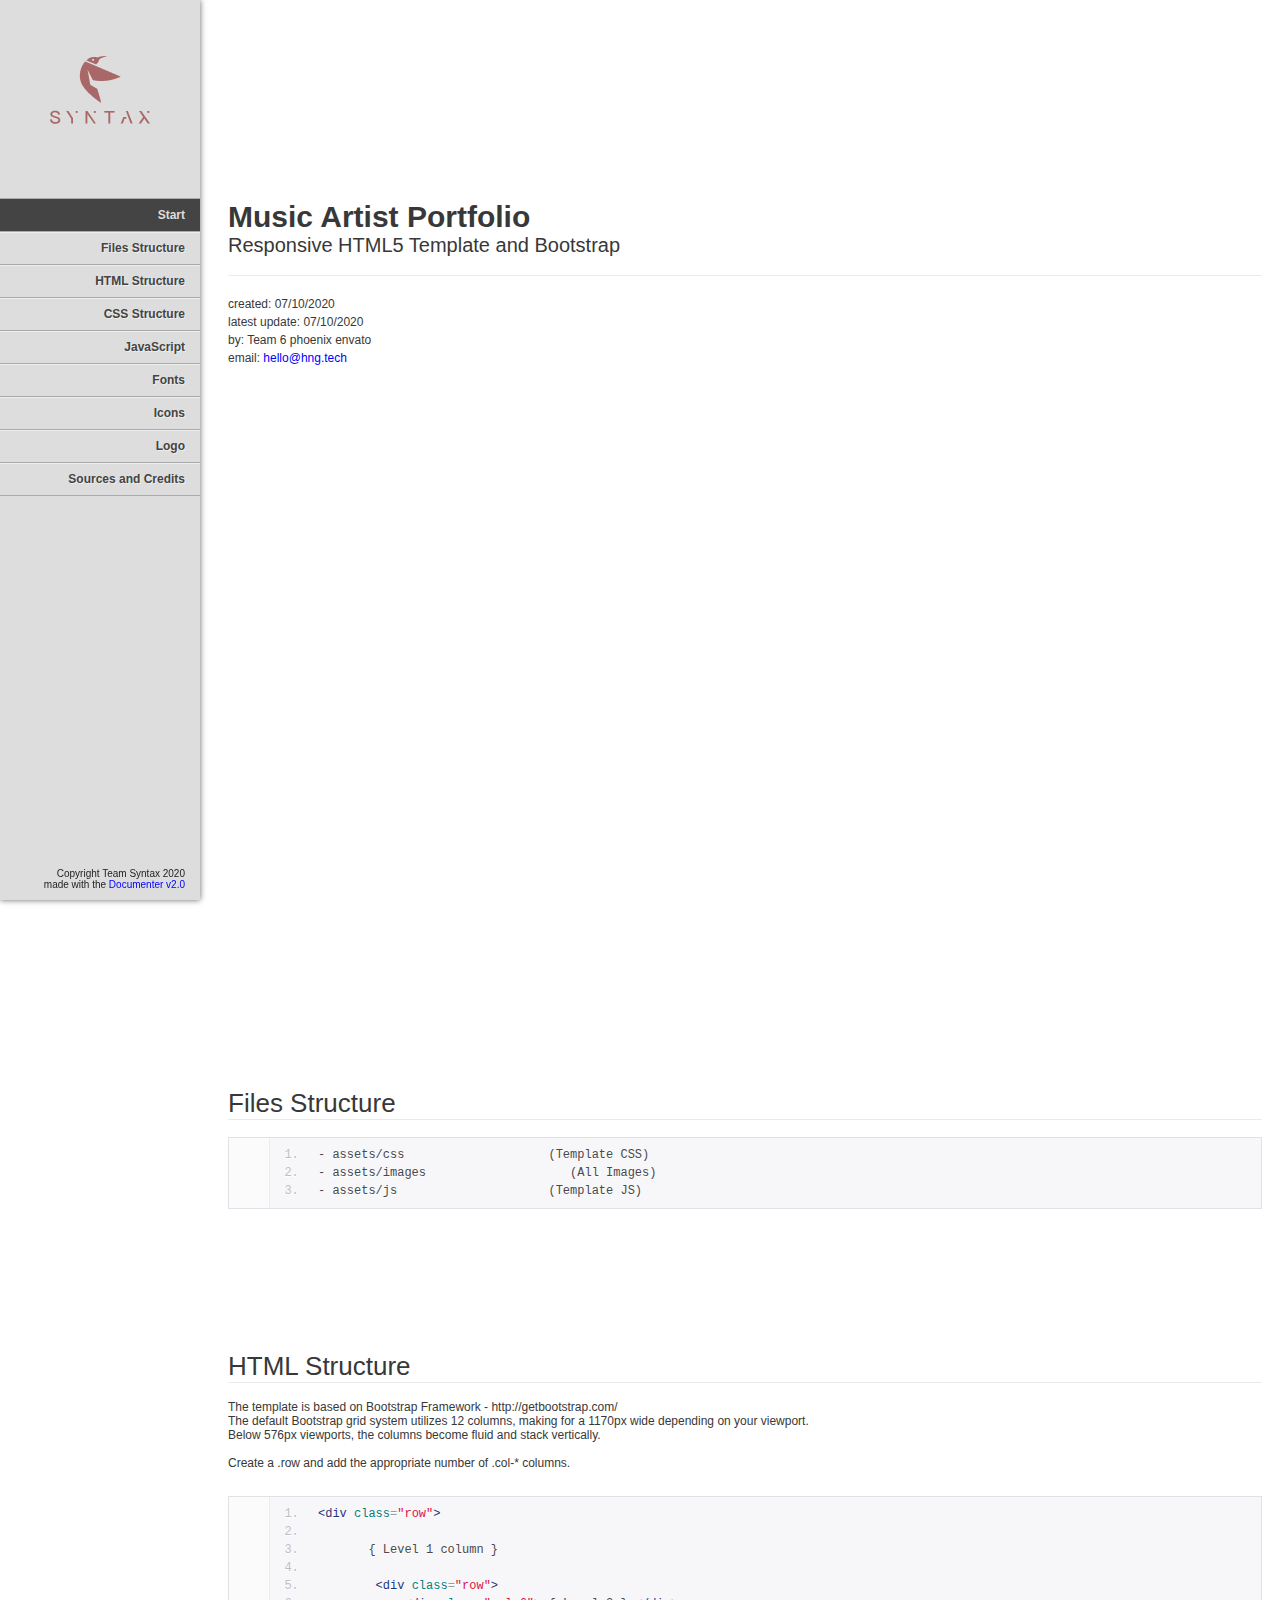
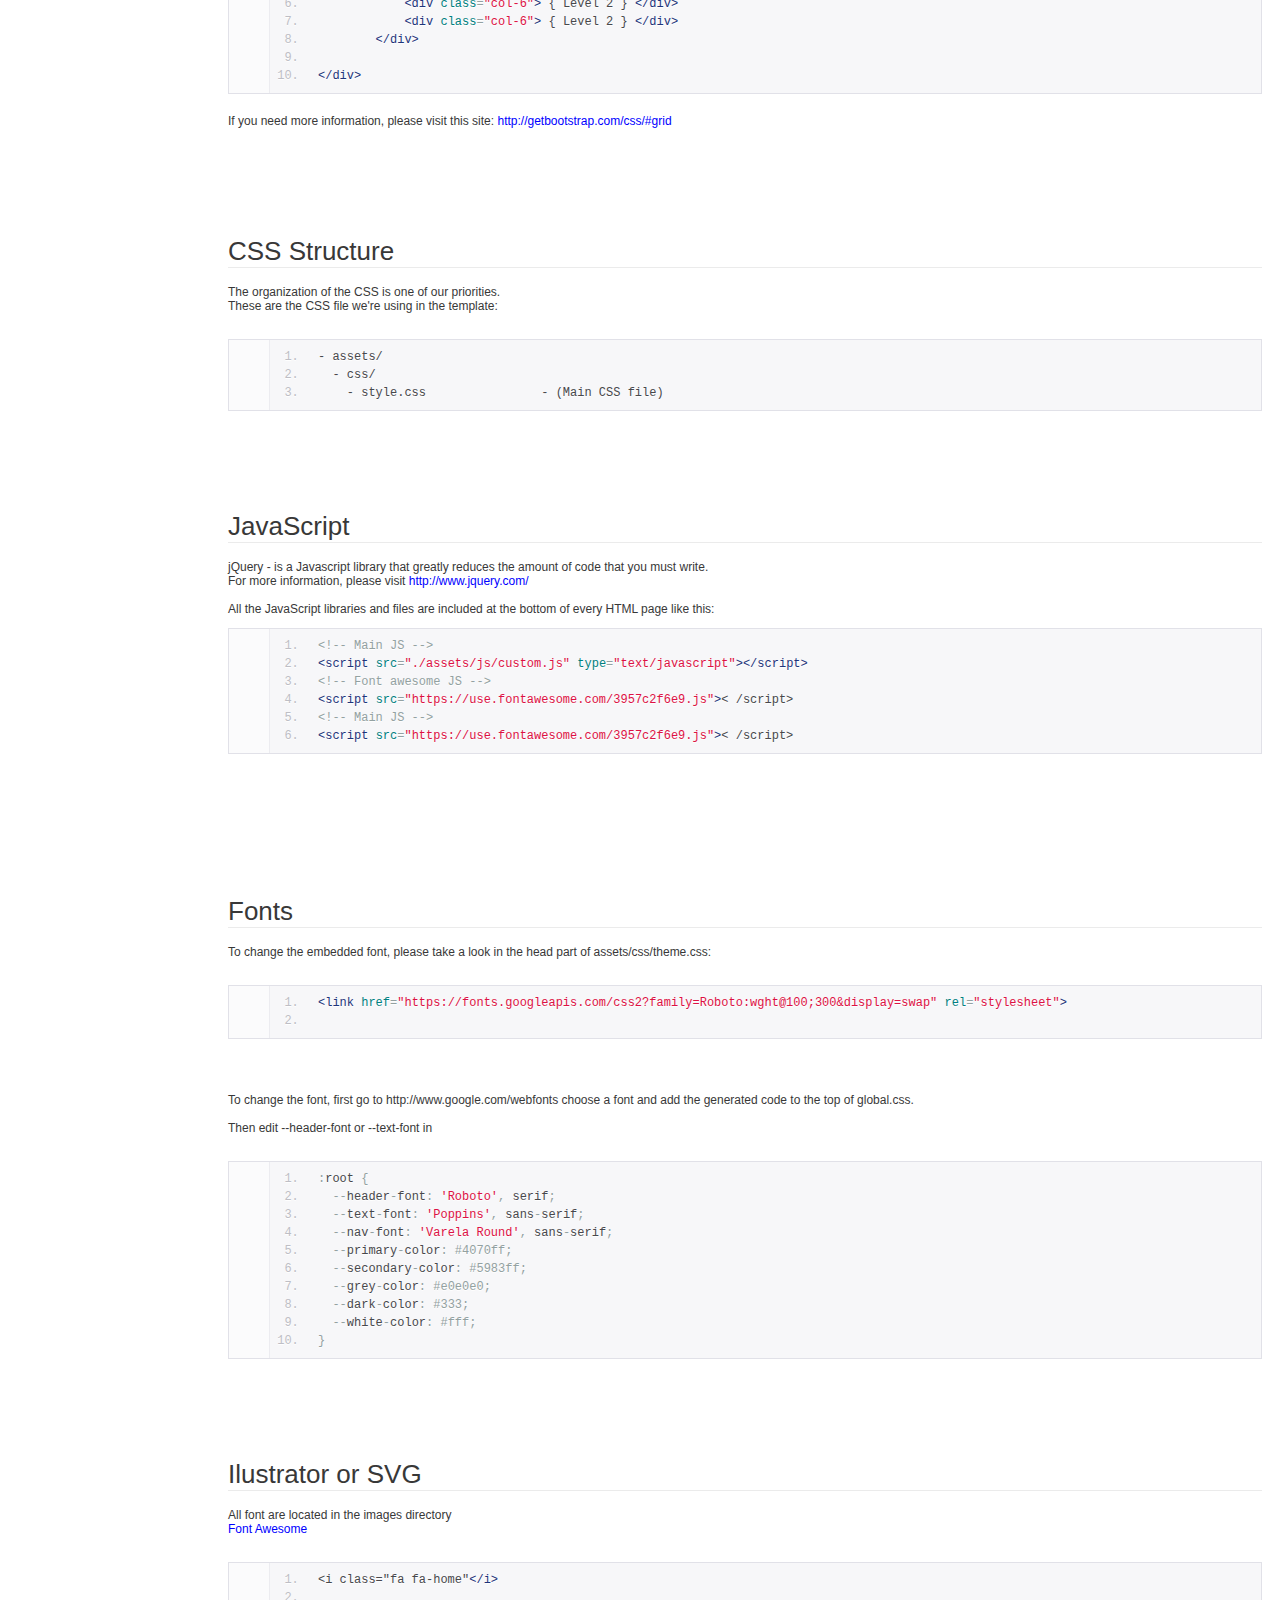
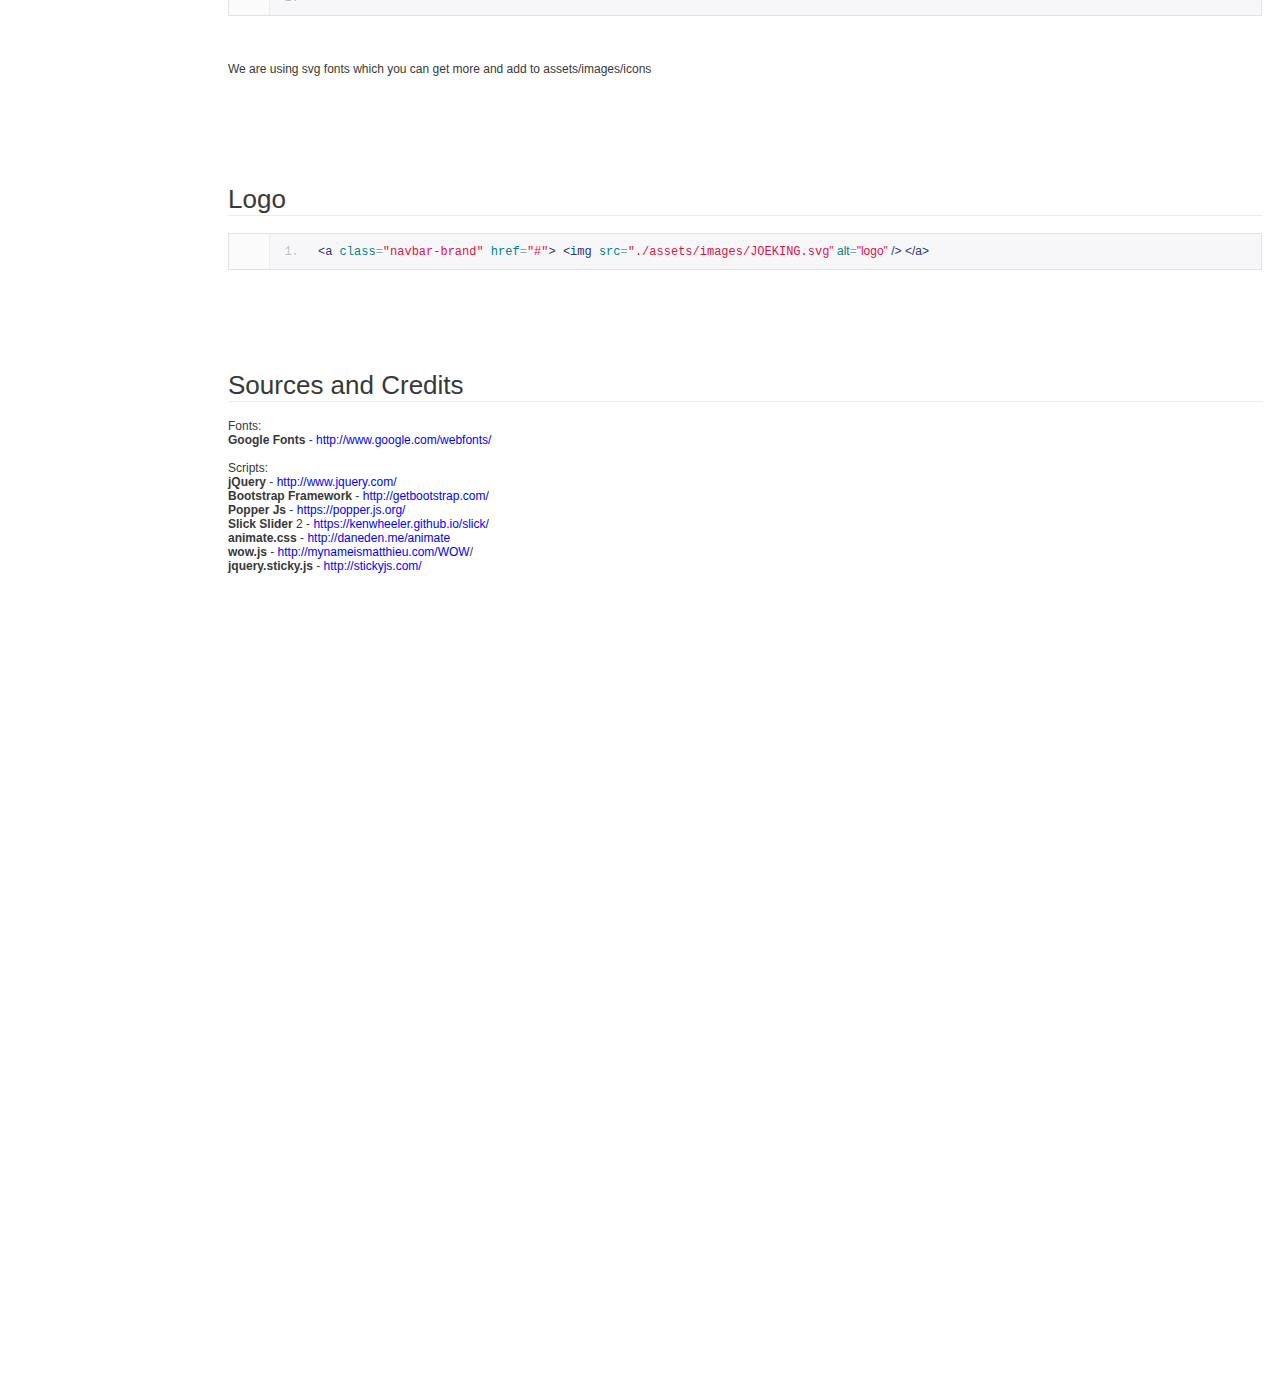
<file: documentation/index.html>
<!DOCTYPE html>
<!--[if IE 6]><html lang="en-us" class="ie6"> <![endif]-->
<!--[if IE 7]><html lang="en-us" class="ie7"> <![endif]-->
<!--[if IE 8]><html lang="en-us" class="ie8"> <![endif]-->
<!--[if (gt IE 7)|!(IE)]><!-->
<html lang="en-us">
  <!--<![endif]-->
  <head>
    <meta charset="utf-8" />

    <title>Sample Envato Docs</title>

    <meta name="description" content="" />
    <meta name="author" content="Team Syntax" />
    <meta name="copyright" content="Team Syntax" />
    <meta name="generator" content="Documenter v2.0 http://rxa.li/documenter" />
    <meta name="date" content="2020-07-04T00:00:00+02:00" />

    <link rel="stylesheet" href="assets/css/documenter_style.css" media="all" />
    <link
      rel="stylesheet"
      href="assets/js/google-code-prettify/prettify.css"
      media="screen"
    />
    <script src="assets/js/google-code-prettify/prettify.js"></script>

    <script src="assets/js/jquery.js"></script>

    <script src="assets/js/jquery.scrollTo.js"></script>
    <script src="assets/js/jquery.easing.js"></script>

    <script>
      document.createElement('section')
      var duration = '500',
        easing = 'swing'
    </script>
    <script src="assets/js/script.js"></script>

    <style>
      html {
        background-color: #ffffff;
        color: #383838;
      }
      ::-moz-selection {
        background: #444444;
        color: #dddddd;
      }
      ::selection {
        background: #444444;
        color: #dddddd;
      }
      #documenter_sidebar #documenter_logo {
        background-image: url(assets/images/logo.png);
      }
      a {
        color: #0000ff;
      }
      .btn {
        border-radius: 3px;
      }
      .btn-primary {
        background-image: -moz-linear-gradient(top, #0088cc, #0044cc);
        background-image: -ms-linear-gradient(top, #0088cc, #0044cc);
        background-image: -webkit-gradient(
          linear,
          0 0,
          0 0088cc,
          from(#dddddd),
          to(#0044cc)
        );
        background-image: -webkit-linear-gradient(top, #0088cc, #0044cc);
        background-image: -o-linear-gradient(top, #0088cc, #0044cc);
        background-image: linear-gradient(top, #0088cc, #0044cc);
        filter: progid:DXImageTransform.Microsoft.gradient(startColorstr='#0088CC', endColorstr='#0044CC', GradientType=0);
        border-color: #0044cc #0044cc #bfbfbf;
        color: #ffffff;
      }
      .btn-primary:hover,
      .btn-primary:active,
      .btn-primary.active,
      .btn-primary.disabled,
      .btn-primary[disabled] {
        border-color: #0088cc #0088cc #bfbfbf;
        background-color: #0044cc;
      }
      hr {
        border-top: 1px solid #ebebeb;
        border-bottom: 1px solid #ffffff;
      }
      #documenter_sidebar,
      #documenter_sidebar ul a {
        background-color: #dddddd;
        color: #222222;
      }
      #documenter_sidebar ul a {
        -webkit-text-shadow: 1px 1px 0px #eeeeee;
        -moz-text-shadow: 1px 1px 0px #eeeeee;
        text-shadow: 1px 1px 0px #eeeeee;
      }
      #documenter_sidebar ul {
        border-top: 1px solid #aaaaaa;
      }
      #documenter_sidebar ul a {
        border-top: 1px solid #eeeeee;
        border-bottom: 1px solid #aaaaaa;
        color: #444444;
      }
      #documenter_sidebar ul a:hover {
        background: #444444;
        color: #dddddd;
        border-top: 1px solid #444444;
      }
      #documenter_sidebar ul a.current {
        background: #444444;
        color: #dddddd;
        border-top: 1px solid #444444;
      }
      #documenter_copyright {
        display: block !important;
        visibility: visible !important;
      }
    </style>
  </head>
  <body class="documenter-project-go">
    <div id="documenter_sidebar">
      <a href="#documenter_cover" id="documenter_logo"></a>
      <ul id="documenter_nav">
        <li><a class="current" href="#documenter_cover">Start</a></li>

        <li>
          <a href="#files_structure" title="Files Structure">Files Structure</a>
        </li>
        <li>
          <a href="#html_structure" title="HTML Structure">HTML Structure</a>
        </li>
        <li>
          <a href="#css_structure" title="CSS Structure">CSS Structure</a>
        </li>
        <li><a href="#javascript" title="JavaScript">JavaScript</a></li>
        <li><a href="#fonts" title="Fonts">Fonts</a></li>
        <li><a href="#icons" title="Icons">Icons</a></li>
        <li><a href="#logo" title="Logo">Logo</a></li>
        <li>
          <a href="#sources_and_credits" title="Sources and Credits"
            >Sources and Credits</a
          >
        </li>
      </ul>
      <div id="documenter_copyright">
        Copyright Team Syntax 2020<br />
        made with the <a href="http://rxa.li/documenter">Documenter v2.0</a>
      </div>
    </div>
    <div id="documenter_content">
      <section id="documenter_cover">
        <h1>Music Artist Portfolio</h1>
        <h2>Responsive HTML5 Template and Bootstrap</h2>
        <div id="documenter_buttons"></div>
        <hr />
        <ul>
          <li>created: 07/10/2020</li>
          <li>latest update: 07/10/2020</li>
          <li>by: Team 6 phoenix envato </li>

          <li>
            email:
            <a
              href="mailto:&#104;&#101;&#108;&#108;&#111;&#64;&#104;&#110;&#103;&#46;&#116;&#101;&#99;&#104;"
              >&#104;&#101;&#108;&#108;&#111;&#64;&#104;&#110;&#103;&#46;&#116;&#101;&#99;&#104;</a
            >
          </li>
        </ul>
        <p></p>
      </section>

      <section id="files_structure">
        <div class="page-header">
          <h3>Files Structure</h3>
          <hr class="notop" />
        </div>
        <pre class="prettyprint lang-html linenums">
- assets/css                    (Template CSS)
- assets/images                    (All Images)
- assets/js                     (Template JS)</pre
        >
        <p>
          &nbsp;
        </p>
      </section>
      <section id="html_structure">
        <div class="page-header">
          <h3>HTML Structure</h3>
          <hr class="notop" />
        </div>
        <div>
          The template is based on Bootstrap Framework -
          http://getbootstrap.com/
        </div>
        <div>
          The default Bootstrap grid system utilizes 12 columns, making for a
          1170px wide depending on your viewport.
        </div>
        <div>
          Below 576px viewports, the columns become fluid and stack vertically.
        </div>
        <div>
          &nbsp;
        </div>
        <div>
          Create a .row and add the appropriate number of .col-* columns.
        </div>
        <div>
          &nbsp;
        </div>
        <div>
          <pre class="prettyprint lang-html linenums">
&lt;div class=&quot;row&quot;&gt;
        
       { Level 1 column }

        &lt;div class=&quot;row&quot;&gt;
            &lt;div class=&quot;col-6&quot;&gt; { Level 2 } &lt;/div&gt;
            &lt;div class=&quot;col-6&quot;&gt; { Level 2 } &lt;/div&gt;
        &lt;/div&gt;

&lt;/div&gt;</pre
          >
        </div>
        <p>
          If you need more information, please visit this site:
          <a href="http://getbootstrap.com/css/#grid" target="_blank"
            >http://getbootstrap.com/css/#grid</a
          >
        </p>
      </section>
      <section id="css_structure">
        <div class="page-header">
          <h3>CSS Structure</h3>
          <hr class="notop" />
        </div>
        <div>
          The organization of the CSS is one of our priorities.
        </div>
        <div>
          These are the CSS file we&#39;re using in the template:
        </div>
        <div>
          &nbsp;
        </div>
        <pre class="prettyprint lang-html linenums">
- assets/
  - css/
    - style.css                - (Main CSS file) 
</pre
        >
      </section>
      <section id="javascript">
        <div class="page-header">
          <h3>JavaScript</h3>
          <hr class="notop" />
        </div>
        <div>
          jQuery - is a Javascript library that greatly reduces the amount of
          code that you must write.
        </div>
        <div>
          For more information, please visit
          <a href="http://www.jquery.com" target="_blank"
            >http://www.jquery.com/</a
          >
        </div>
        <div>
          &nbsp;
        </div>
        <div>
          All the JavaScript libraries and files are included at the bottom of
          every HTML page like this:
        </div>
        <div>
          <pre class="prettyprint lang-html linenums">
&lt;!-- Main JS --&gt;
&lt;script src=&quot;./assets/js/custom.js&quot; type=&quot;text/javascript&quot;&gt;&lt;/script&gt;        
&lt;!-- Font awesome JS --&gt;
&lt;script src=&quot;https://use.fontawesome.com/3957c2f6e9.js&quot;&gt;&lt; /script&gt;
&lt;!-- Main JS --&gt;
&lt;script src=&quot;https://use.fontawesome.com/3957c2f6e9.js&quot;&gt;&lt; /script&gt;
</pre>
        </div>
        <p>&nbsp;</p>
      </section>
      <section id="fonts">
        <div class="page-header">
          <h3>Fonts</h3>
          <hr class="notop" />
        </div>
        <div>
          To change the embedded font, please take a look in the head part of
          assets/css/theme.css:
        </div>
        <div>
          &nbsp;
        </div>
        <div>
          <pre class="prettyprint lang-html linenums">
&lt;link href=&quot;https://fonts.googleapis.com/css2?family=Roboto:wght@100;300&display=swap&quot; rel=&quot;stylesheet&quot;&gt;
            </pre
          >
        </div>
        <p>&nbsp;</p>
        <div>
          <div>
            To change the font, first go to http://www.google.com/webfonts
            choose a font and add the generated code to the top of global.css.
          </div>
          <div>
            &nbsp;
          </div>
          <div>
            Then edit --header-font or --text-font in
          </div>
          <div>
            &nbsp;
          </div>
          <div>
            <pre class="prettyprint lang-css linenums">
:root {
  --header-font: 'Roboto', serif;
  --text-font: 'Poppins', sans-serif;
  --nav-font: 'Varela Round', sans-serif;
  --primary-color: #4070ff;
  --secondary-color: #5983ff;
  --grey-color: #e0e0e0;
  --dark-color: #333;
  --white-color: #fff;
}</pre
            >
          </div>
        </div>
      </section>
      <section id="icons">
        <div class="page-header">
          <h3>Ilustrator or SVG</h3>
          <hr class="notop" />
        </div>
        <div>
          All font are located in the images directory
        </div>
        <a href="font-awesome-url">Font Awesome</a>
        <div>
          &nbsp;
        </div>

        <pre class="prettyprint lang-html linenums">
&lt;i class=&quot;fa fa-home&quot;&lt;/i&gt;
          </pre
        >

        <div>
          &nbsp;
        </div>
        <div>
          <p>
            We are using svg fonts which you can get more and add to
            assets/images/icons
          </p>
        </div>
      </section>
      <section id="logo">
        <div class="page-header">
          <h3>Logo</h3>
          <hr class="notop" />
        </div>

        <pre class="prettyprint lang-html linenums">
&lt;a class=&quot;navbar-brand&quot; href=&quot;#&quot;&gt; &lt;img src=&quot;./assets/images/JOEKING.svg<span style="font-family: Arial, Verdana, sans-serif;">&quot; alt=&quot;logo&quot; /&gt; &lt;/a&gt;</span>
</pre>
      </section>
     
      
      
      <section id="sources_and_credits">
        <div class="page-header">
          <h3>Sources and Credits</h3>
          <hr class="notop" />
        </div>
        <div>
          Fonts:
        </div>
        <div>
          <strong>Google Fonts</strong> -
          <a href="http://www.google.com/webfonts/"
            >http://www.google.com/webfonts/</a
          >
        </div>
        <div></div>
        <div>
          &nbsp;
        </div>
        <div>
          Scripts:
        </div>
        <div>
          <strong>jQuery</strong> -
          <a href="http://www.jquery.com/">http://www.jquery.com/</a>
        </div>
        <div>
          <strong>Bootstrap Framework</strong> -
          <a href="http://getbootstrap.com/" target="_blank"
            >http://getbootstrap.com/</a
          >
        </div>
        <div>
          <strong>Popper Js</strong> -&nbsp;<a href="https://popper.js.org/"
            >https://popper.js.org/</a
          >
        </div>

        <div>
          <strong>Slick Slider</strong>&nbsp;2 -
          <a href="https://kenwheeler.github.io/slick/" target="_blank"
            >https://kenwheeler.github.io/slick/</a
          >
        </div>
        <div>
          <strong>animate.css</strong> -&nbsp;<a
            href="http://daneden.me/animate"
            >http://daneden.me/animate</a
          >
        </div>
        <div>
          <strong>wow.js</strong> -&nbsp;<a
            href="http://mynameismatthieu.com/WOW/"
            >http://mynameismatthieu.com/WOW</a
          >/
        </div>
        <div>
          <strong>jquery.sticky.js</strong> -&nbsp;<a
            href="http://stickyjs.com/"
            >http://stickyjs.com/</a
          >
        </div>
        <div>
          &nbsp;
        </div>
      </section>
    </div>
  </body>
</html>
</file>
<file: documentation/assets/css/documenter_style.css>
/*!
 * Documenter 2.0
 * http://rxa.li/documenter
 *
 * Copyright 2011, Xaver Birsak
 * http://revaxarts.com
 *
 */
html,body,div,span,applet,object,iframe,h1,h2,h3,h4,h5,h6,p,blockquote,a,abbr,acronym,address,big,cite,code,del,dfn,em,font,img,ins,kbd,q,s,samp,small,strike,strong,sub,sup,tt,var,dl,dt,dd,ol,ul,li,fieldset,form,label,legend,table,caption,tbody,tfoot,thead,tr,th,td{
	margin:0;
	padding:0;
	border:0;
	outline:0;
	font-weight:inherit;
	font-style:inherit;
	font-size:100%;
	font-family:inherit;
	vertical-align:baseline;
}
html { 
	font-size:101%;
	font-family:Arial,verdana,arial,sans-serif;
	font-size:12px;
	-webkit-text-size-adjust:none;
	color:#6F6F6F;
	background-color:#efefef;
}
body{
	min-height:100%;
	height:auto;
	width:100%;
}
footer, header, section {
	display:block;
}
a{ color:#6F6F6F; text-decoration:none; cursor:pointer; }
a:hover { text-decoration:underline }
p, ul, ol{
	margin:18px 0;
	line-height:1.5em;
}
li{
	list-style:none;
}
li.placeholder{
	height:70px;
	width:100%;
	font-size:16px;
}
hr { 
	display:block;
	height:0px;
	line-height:0px;
	border:0;
	border-top:1px solid #ddd;
	border-bottom:1px solid #aaa;
	margin:16px 0;
	padding:0;
	clear:both;
	float:none;
}
hr.notop{
	margin-top:0;
}
strong{
	font-weight:700;
}
#documenter_buttons{
	position:absolute;
	right:10px;
	margin-top:-30px;
}
.btn{
	cursor:pointer;
	width:auto;
	padding:7px 7px 8px;
	border-radius:3px;
	border:1px solid #ccc;
}
.btn:hover{
	border:1px solid #B1B4B0;
	box-shadow:0px 2px 2px rgba(0,0,0,0.1);
	-moz-box-shadow:0px 2px 2px rgba(0,0,0,0.1);
	-webkit-box-shadow:0px 2px 2px rgba(0,0,0,0.1);
	text-decoration:none;
}
.btn:active{
	border:1px solid #B1B4B0;
	box-shadow:inset 0px 2px 2px rgba(0,0,0,0.1);
	-moz-box-shadow:inset 0px 2px 2px rgba(0,0,0,0.1);
	-webkit-box-shadow:inset 0px 2px 2px rgba(0,0,0,0.1);
	background-color:#eee;
}

#documenter_content{
	position:absolute;
	right:18px;
	left:218px;
	padding-left:10px;
	padding-bottom:800px;
	min-height:100%;
	height:auto;
	z-index:1;
}
#documenter_sidebar{
	-moz-box-shadow:0 0 6px rgba(3,3,3,0.6);
	-webkit-box-shadow:0 0 6px rgba(3,3,3,0.6);
	box-shadow:0 0 6px rgba(3,3,3,0.6);
	position:fixed;
	left:0;
	width:200px;
	height:100%;
	min-height:100%;
	z-index:100;
}
#documenter_sidebar a{
	position:relative;
	z-index:100;
}
img{
	border:0;
}
#documenter_copyright{
	position:absolute;
	bottom:10px;
	font-size:10px;
	right:15px;
	width:200px;
	text-align:right;
	z-index:1
}
noscript{
	display:block;
	position:absolute;
	top:238px;
	margin:0 auto;
	width:800px;
	bottom:0;
	z-index:20;
}
noscript p{
	width:800px;
	font-size:20px;
	padding-top:20px;
	margin:0 auto;
	color:#4D4D4D;
}
.small{
	font-size:10px;
	letter-spacing:0;
}

/*----------------------------------------------------------------------*/
/* Sidebar
/*----------------------------------------------------------------------*/

#documenter_sidebar #documenter_logo{
	display:block;
	height:20%;
	max-height:200px;
	min-height:70px;
	width:200px;
	background-position:center center;
	background-repeat:no-repeat;
}
#documenter_sidebar ul{
	font-size:12px;
	font-weight:700;
	min-height:150px;
	height:75%;
	overflow:auto;
}

#documenter_sidebar ul li{
	text-align:right;
	padding:0;
}
#documenter_sidebar ul a{
	display:block;
	border-top:1px solid #ddd;
	border-bottom:1px solid #aaa;
	padding:6px 15px 7px 0;
	text-align:right;
}
#documenter_sidebar ul a:hover,#documenter_sidebar ul a.current{
	-webkit-text-shadow:none;
	-moz-text-shadow:none;
	text-shadow:none;
	text-decoration:none;
}
#documenter_sidebar ul li ul{
	border-top:0;
	font-size:10px;
	min-height:10px;
	height:auto;
	overflow:auto;
	margin:0;
	display:none;
}
#documenter_sidebar ul li ul li a{
	display:block;
	padding:4px 15px 5px 0;
	text-align:right;
}

/*----------------------------------------------------------------------*/
/* Content
/*----------------------------------------------------------------------*/

#documenter_cover{
	position:relative;
	height:800px;
	padding-top:200px !important;
}
#documenter_cover li{
	list-style:none !important;
	margin-left:0 !important;
}
#documenter_cover p{
	width:500px;
}
#documenter_content section{
	padding-top:70px;
}
#documenter_content h1{
	font-size:30px;
	font-weight:700;
}
#documenter_content h2{
	font-size:20px;
	margin-bottom:18px;
	font-weight:100;
}
#documenter_content h3{
	font-size:26px;
	margin:18px 0 0;
	font-weight:100;
}
#documenter_content h4{
	font-size:20px;
	margin:18px 0;
	font-weight:100;
}
#documenter_content h5{
	font-size:16px;
	margin:18px 0;
	font-weight:100;
}
#documenter_content h6{
	font-size:14px;
	margin:18px 0;
	font-weight:100;
}
#documenter_content p{
	margin:18px 0;
}
#documenter_content ol li{
	list-style:decimal;
	margin-left:36px;
}
#documenter_content ul li{
	list-style:square;
	margin-left:36px;
}
#documenter_content dl{
}
#documenter_content dl dt{
	padding-top:12px;
	font-weight:700;
	font-size:14px;
}
#documenter_content dl dd{
	padding-top:3px;
	margin-left:18px;
}
#documenter_content table{
	border-collapse:collapse;
}
#documenter_content table th{
	font-weight:700;
}
#documenter_content table th, #documenter_content table td{
	padding:3px;
	text-align:left;
}
#documenter_content code{
	font-family:"Courier New", Courier, monospace;
	font-size:12px;
}
#documenter_content .warning{
	padding:10px 10px 10px 30px;
	border:1px solid #D5D458;
	background-color:#F0FEB1;
	background-image:url(img/warning.png);
	background-repeat:no-repeat;
	background-position: 8px 11px;
}
#documenter_content .info{
	padding:10px 10px 10px 30px;
	border:1px solid #6AB3FF;
	background-color:#A3D0FF;
	background-image:url(img/info.png);
	background-repeat:no-repeat;
	background-position: 8px 11px;
}
#documenter_content div.alert {
  padding: 8px 35px 8px 14px;
  text-shadow: 0 1px 0 rgba(255, 255, 255, 0.5);
  background-color: #fcf8e3;
  border: 1px solid #fbeed5;
  -webkit-border-radius: 4px;
  -moz-border-radius: 4px;
  border-radius: 4px;
}
#documenter_content div.alert-success,#documenter_content  div.alert-success div.alert-heading {
  color: #468847;
}
#documenter_content div.alert-danger,#documenter_content  div.alert-error {
  background-color: #f2dede;
  border-color: #eed3d7;
}
#documenter_content div.alert-danger,
#documenter_content div.alert-error,
#documenter_content div.alert-danger div.alert-heading,
#documenter_content div.alert-error div.alert-heading {
  color: #b94a48;
}
#documenter_content div.alert-info {
  background-color: #d9edf7;
  border-color: #bce8f1;
}
#documenter_content div.alert-info,#documenter_content  div.alert-info div.alert-heading {
  color: #3a87ad;
}
#documenter_content div.alert-block {
  padding-top: 14px;
  padding-bottom: 14px;
}
#documenter_content div.alert-block > p,#documenter_content  div.alert-block > ul {
  margin-bottom: 0;
}
#documenter_content div.alert-block p + p {
  margin-top: 5px;
}





/*----------------------------------------------------------------------*/
/* Print Styles
/*----------------------------------------------------------------------*/

@media print {
	 * { background: transparent !important; color: black !important; text-shadow: none !important; filter:none !important;
	-ms-filter: none !important; } /* Black prints faster: sanbeiji.com/archives/953 */
	a, a:visited { color: #444 !important; text-decoration: underline; }
	a[href]:after { content: " (" attr(href) ")"; }
	abbr[title]:after { content: " (" attr(title) ")"; }
	.ir a:after, a[href^="javascript:"]:after, a[href^="#"]:after { content: ""; }  /* Don't show links for images, or javascript/internal links */
	pre, blockquote { border: 1px solid #999; page-break-inside: avoid; }
	thead { display: table-header-group; } /* css-discuss.incutio.com/wiki/Printing_Tables */
	tr, img { page-break-inside: avoid; }
	@page { margin: 0.5cm; }
	p, h2, h3 { orphans: 3; widows: 3; }
	h2, h3{ page-break-after: avoid; }
	hr { border-top:1px solid #000 !important;border-bottom:0 !important; }
	
	#documenter_sidebar{
		-moz-box-shadow:none;
		-webkit-box-shadow:none;
		box-shadow:none;
		position:absolute;
		left:10px;
		top:0;
		width:100%;
		margin-top:500px;
	}
	#documenter_sidebar ul:before { content: "Table of Contents"; }
	
	#documenter_sidebar ul{
		border:0 !important;
	}
	#documenter_sidebar ul li{
		border:0 !important;
		text-align:left;
	}
	#documenter_sidebar ul li a{
		border:0 !important;
		text-align:left;
		padding:4px;
	}
	#documenter_sidebar ul li a:hover{
		border:0 !important;
	}
	#documenter_sidebar #documenter_logo{
		display:none;
	}
	#documenter_sidebar #documenter_copyright{
		display:none;
	}
	#documenter_content{
		left:10px;
	}
	#documenter_cover{
		margin-bottom:300px;
	}
	#documenter_content .warning{
		background-image:url(img/warning.png) !important;
		background-repeat:no-repeat !important;
		background-position: 8px 11px !important;
	}
	#documenter_content .info{
		background-image:url(img/info.png) !important;
		background-repeat:no-repeat !important;
		background-position: 8px 11px !important;
	}
}
</file>
<file: documentation/assets/js/google-code-prettify/prettify.css>
.com { color: #93a1a1; }
.lit { color: #195f91; }
.pun, .opn, .clo { color: #93a1a1; }
.fun { color: #dc322f; }
.str, .atv { color: #D14; }
.kwd, .linenums .tag { color: #1e347b; }
.typ, .atn, .dec, .var { color: teal; }
.pln { color: #48484c; }

.prettyprint {
  padding: 8px;
  background-color: #f7f7f9;
  border: 1px solid #e1e1e8;
}
.prettyprint.linenums {
  -webkit-box-shadow: inset 40px 0 0 #fbfbfc, inset 41px 0 0 #ececf0;
     -moz-box-shadow: inset 40px 0 0 #fbfbfc, inset 41px 0 0 #ececf0;
          box-shadow: inset 40px 0 0 #fbfbfc, inset 41px 0 0 #ececf0;
}

/* Specify class=linenums on a pre to get line numbering */
ol.linenums {
  margin: 0 0 0 33px; /* IE indents via margin-left */
} 
ol.linenums li {
  padding-left: 12px;
  color: #bebec5;
  line-height: 18px;
  text-shadow: 0 1px 0 #fff;
}
</file>
